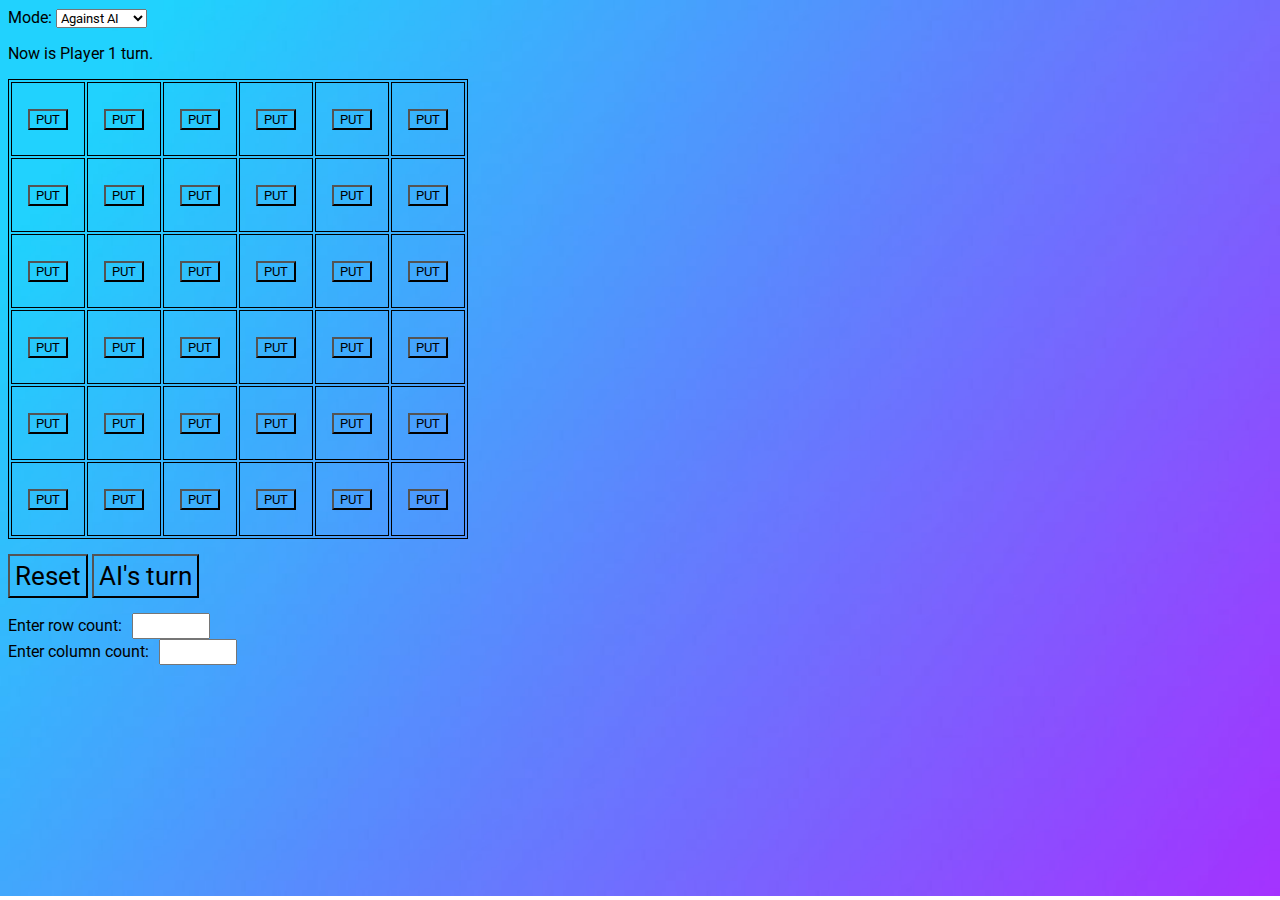
<file: Queens/index.html>
<!DOCTYPE html>
<html lang="en">

<head>
    <meta charset="UTF-8">
    <meta http-equiv="X-UA-Compatible" content="IE=edge">
    <meta name="viewport" content="width=device-width, initial-scale=1.0">
    <link rel="stylesheet" href="style.css">
    <title>Game Queens </title>
</head>

<body>
    Mode: 
    <select id="mode-select">
        <option value="AI">Against AI</option>
        <option value="MP">Two players</option>
    </select>
    <p id="playerP">Now is Player 1 turn.</p>
    <div id="table-container">
        <table>
            
        </table>
    </div>
    
    <button onclick="reset()" class="btn">Reset</button>
    <button onclick="show()" class="btn">AI's turn</button>
    <br>

    <label for="rowInput">Enter row count:</label><input type="number" name='rowInput' class="colRow-input" id="rowInput"><br>
    <label for="colInput">Enter column count:</label><input type="number" name='colInput' class="colRow-input" id="colInput"><br>
   

    <script type="text/javascript" src="script.js"></script>
</body>

</html>
</file>
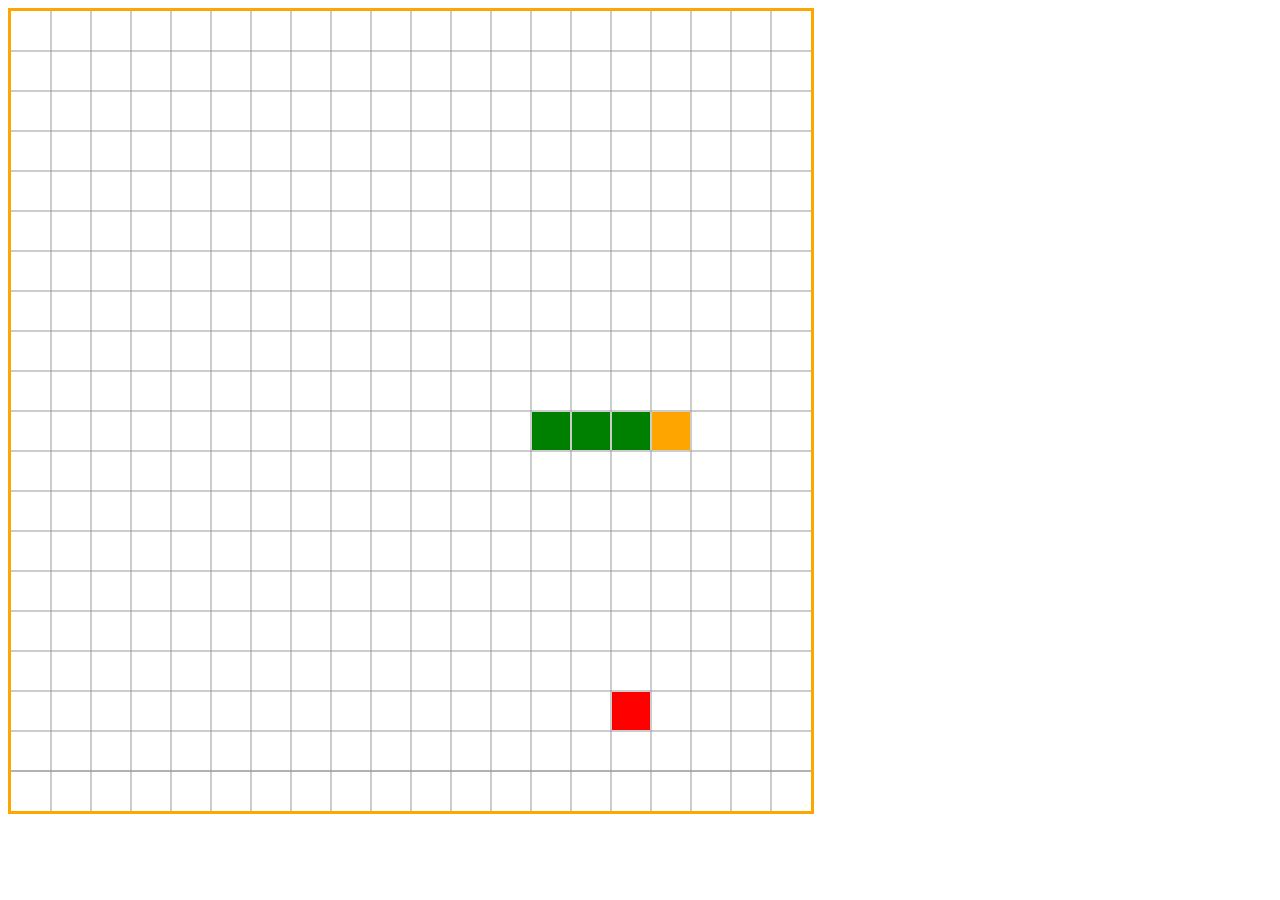
<file: Snake/index.html>
<!DOCTYPE html>
<html lang="en">
<head>
    <meta charset="UTF-8">
    <meta http-equiv="X-UA-Compatible" content="IE=edge">
    <meta name="viewport" content="width=device-width, initial-scale=1.0">
    <title>Snake Game</title>
    <style>
        canvas {
            border: 3px solid orange;
        }
    </style>
</head>
<body>
    <canvas id="canvas" width="800" height="800"></canvas>
    <script src="app.js"></script>
</body>
</html>
</file>
<file: Queens/style.css>
@import url('https://fonts.googleapis.com/css2?family=Roboto:wght@300&display=swap');

table{
    border: 1px solid #000;
}
td{
    width: 70px;
    height: 70px;
    border: 1px solid #000;
    
}
.Queen{
    border-radius: 50%; 
    width: 20px;
    height: 20px;
    margin-left: 15px;
}
.Queen img{
    display: none;
    width: 35px;
    height:35px;
}
.btn-put{
    margin-bottom: 40px;
    position: absolute;
    margin-left: 15px;
    text-transform: uppercase;
    background-color: transparent;
}
.colRow-input{
    width: 70px;
    height: 20px;
    font-size: 15px;
    margin-left: 10px;

}
body{
    background-image: url(images/fon.jpg);
    background-repeat: no-repeat;
    background-size: cover;
}
*{
    font-family: 'Roboto', sans-serif;
}
.btn{
    background-color: transparent;
    padding: 5px;
    margin-top: 15px;
    margin-bottom: 15px;
    font-size: 26px;
}
</file>
